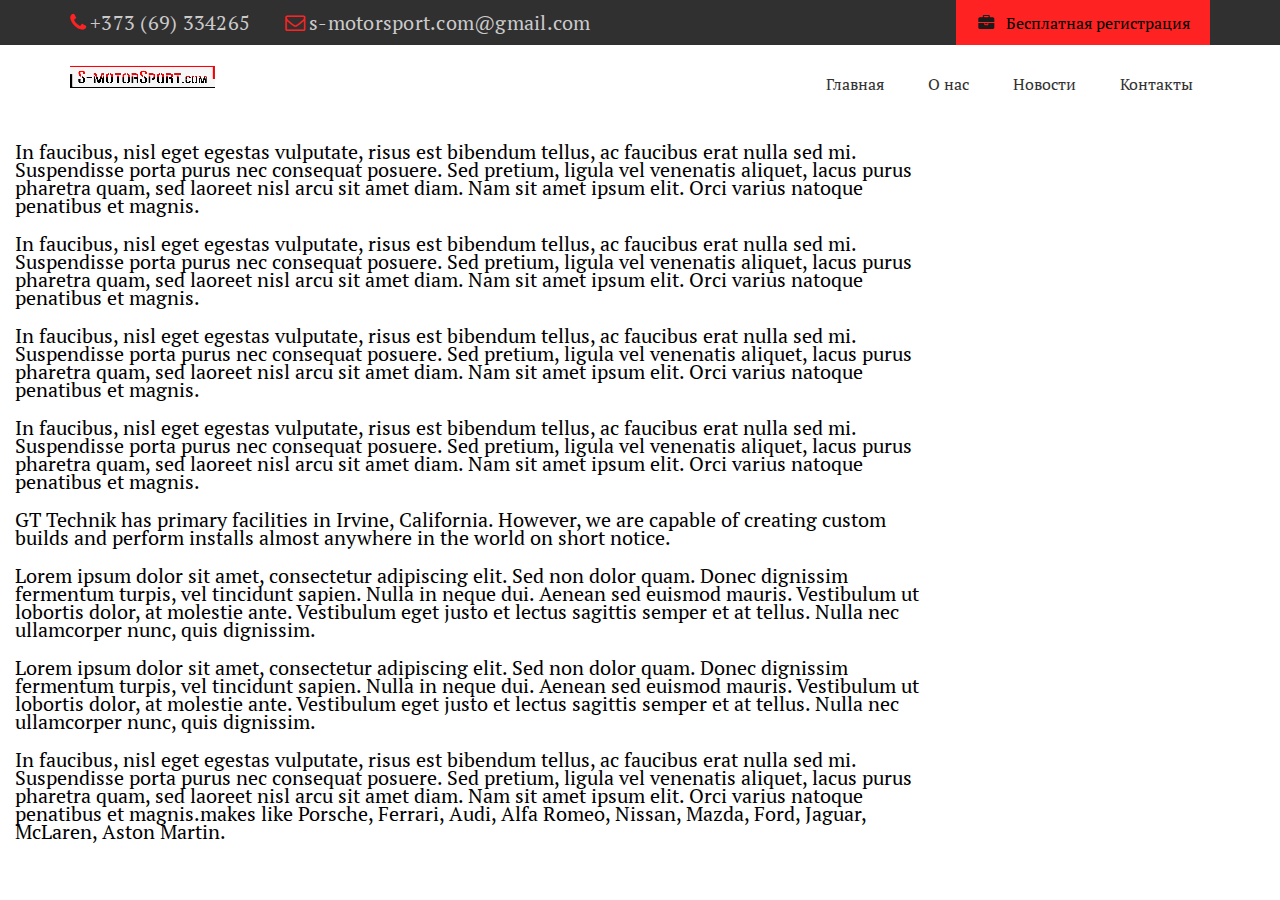
<file: about.html>
<!DOCTYPE html>
<html>
<head>
	<meta charset="UTF-8">
    <meta name="viewport" content="width=device-width, initial-scale=1.0">
    <meta http-equiv="X-UA-Compatible" content="ie=edge">
    <title>Motosport</title>
    <link href="https://fonts.googleapis.com/css?family=PT+Serif:400,700|Roboto:400,500&amp;subset=cyrillic"
    		rel="stylesheet">
    <link rel="stylesheet" href="css/normalize.css">
    <link rel="stylesheet" href="css/fonts.css">
    <link rel="stylesheet" href="css/jquery.fancybox.min.css">
    <link rel="stylesheet" href="css/slick.css">
    <link rel="stylesheet" href="css/jquery.formstyler.css">
    <link rel="stylesheet" href="css/style.css">
    <link rel="stylesheet" href="css/media.css">
</head>
<body>
	<header>
    	<div class="header__top">
      <div class="container">
        <div class="header__contacts">
          <a class="header__phone" href="tel:37369232461">+373 (69) 334265</a>
          <a class="header__email" href="#">s-motorsport.com@gmail.com</a>
          <a data-fancybox data-src="#modal" href="javascript:;" class="header__btn" href="#">Бесплатная регистрация</a>
        </div>
      </div>
    </div>
    <div class="header__content">
      <div class="container">
        <div class="header__content-inner">
          <div class="header__logo">
            <a href="#">
              <img src="img/logo.png" alt="">
            </a>
          </div>
          <nav>
            <div class="header__btn-menu">
              <span class="icon-bars">
              </span>
            </div>
            <ul href="javascript:;" class="">
              <li>
                <a href="index.html">Главная</a>
              </li><li>
                <a href="about.html">О нас</a>
              </li><li>
                <a href="news.html">Новости</a>
              </li><li>
                <a href="contacts.html">Контакты</a>
              </li>
            </ul>
          </nav>
        </div>
      </div>
    </div>
	</header>
	<section>
   <div data-midnight="default" data-vc-full-width="true" data-vc-full-width-init="true" class="_5anhc">
    <div class="wpb_column vc_column_container vc_col-sm-6">
      <div class="vc_column-inner ">
    <div class="wpb_wrapper">
    <div class="wpb_text_column wpb_content_element  luv_dynamic-141576ec luv_dynamic-815b14dc luv_dynamic-5e17c258 luv_dynamic-f36b8c39">    
    <div class="wpb_wrapper">
      <p>
        <span class="luv_dynamic-9686ed16">In faucibus, nisl eget egestas vulputate, risus est bibendum tellus, ac faucibus erat nulla sed mi. Suspendisse porta purus nec consequat posuere. Sed pretium, ligula vel venenatis aliquet, lacus purus pharetra quam, sed laoreet nisl arcu sit amet diam. Nam sit amet ipsum elit. Orci varius natoque penatibus et magnis.</span>
      </p>
<p>
  <span class="luv_dynamic-9686ed16">In faucibus, nisl eget egestas vulputate, risus est bibendum tellus, ac faucibus erat nulla sed mi. Suspendisse porta purus nec consequat posuere. Sed pretium, ligula vel venenatis aliquet, lacus purus pharetra quam, sed laoreet nisl arcu sit amet diam. Nam sit amet ipsum elit. Orci varius natoque penatibus et magnis.</span>
</p>
<p>
  <span class="luv_dynamic-9686ed16">In faucibus, nisl eget egestas vulputate, risus est bibendum tellus, ac faucibus erat nulla sed mi. Suspendisse porta purus nec consequat posuere. Sed pretium, ligula vel venenatis aliquet, lacus purus pharetra quam, sed laoreet nisl arcu sit amet diam. Nam sit amet ipsum elit. Orci varius natoque penatibus et magnis.</span>
</p>
<p>
  <span class="luv_dynamic-9686ed16">In faucibus, nisl eget egestas vulputate, risus est bibendum tellus, ac faucibus erat nulla sed mi. Suspendisse porta purus nec consequat posuere. Sed pretium, ligula vel venenatis aliquet, lacus purus pharetra quam, sed laoreet nisl arcu sit amet diam. Nam sit amet ipsum elit. Orci varius natoque penatibus et magnis.</span>
</p>
<p>
  <span class="luv_dynamic-9686ed16">GT Technik has primary facilities in Irvine, California. However, we are capable of creating custom builds and perform installs almost anywhere in the world on short notice.</span>
</p>
<p>
  <span class="luv_dynamic-9686ed16">Lorem ipsum dolor sit amet, consectetur adipiscing elit. Sed non dolor quam. Donec dignissim fermentum turpis, vel tincidunt sapien. Nulla in neque dui. Aenean sed euismod mauris. Vestibulum ut lobortis dolor, at molestie ante. Vestibulum eget justo et lectus sagittis semper et at tellus. Nulla nec ullamcorper nunc, quis dignissim.</span>
</p>
<p>
  <span class="luv_dynamic-9686ed16">Lorem ipsum dolor sit amet, consectetur adipiscing elit. Sed non dolor quam. Donec dignissim fermentum turpis, vel tincidunt sapien. Nulla in neque dui. Aenean sed euismod mauris. Vestibulum ut lobortis dolor, at molestie ante. Vestibulum eget justo et lectus sagittis semper et at tellus. Nulla nec ullamcorper nunc, quis dignissim.</span>
</p>
<p>
  <span class="luv_dynamic-9686ed16">In faucibus, nisl eget egestas vulputate, risus est bibendum tellus, ac faucibus erat nulla sed mi. Suspendisse porta purus nec consequat posuere. Sed pretium, ligula vel venenatis aliquet, lacus purus pharetra quam, sed laoreet nisl arcu sit amet diam. Nam sit amet ipsum elit. Orci varius natoque penatibus et magnis.</span>makes<span class="#"> like Porsche, Ferrari, Audi, Alfa Romeo, Nissan, Mazda, Ford, Jaguar, McLaren, Aston Martin.</span>
</p>
  </div>
  </div>
</div>
</div>
</div>
</section>
</body>
</html>
</file>
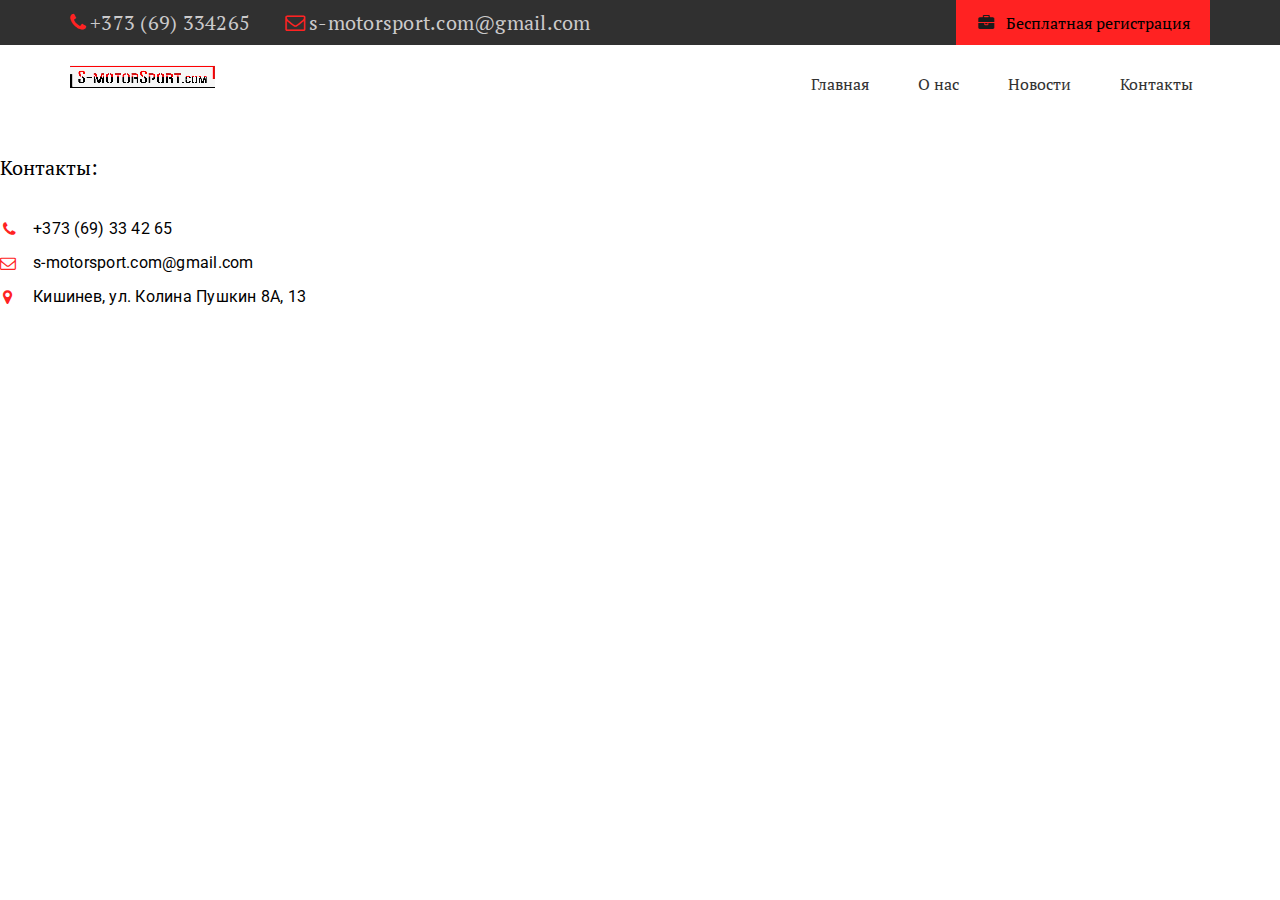
<file: contacts.html>
<!DOCTYPE html>
<html>
<head>
	<meta charset="UTF-8">
    <meta name="viewport" content="width=device-width, initial-scale=1.0">
    <meta http-equiv="X-UA-Compatible" content="ie=edge">
    <title>Motosport</title>
    <link href="https://fonts.googleapis.com/css?family=PT+Serif:400,700|Roboto:400,500&amp;subset=cyrillic"
    		rel="stylesheet">
    <link rel="stylesheet" href="css/normalize.css">
    <link rel="stylesheet" href="css/fonts.css">
    <link rel="stylesheet" href="css/jquery.fancybox.min.css">
    <link rel="stylesheet" href="css/slick.css">
    <link rel="stylesheet" href="css/jquery.formstyler.css">
    <link rel="stylesheet" href="css/style.css">
    <link rel="stylesheet" href="css/media.css">
</head>
<body>
	<header>
    	<div class="header__top">
      <div class="container">
        <div class="header__contacts">
          <a class="header__phone" href="tel:37369232461">+373 (69) 334265</a>
          <a class="header__email" href="#">s-motorsport.com@gmail.com</a>
          <a data-fancybox data-src="#modal" href="javascript:;" class="header__btn" href="#">Бесплатная регистрация</a>
        </div>
      </div>
    </div>
    <div class="header__content">
      <div class="container">
        <div class="header__content-inner">
          <div class="header__logo">
            <a href="#">
              <img src="img/logo.png" alt="">
            </a>
          </div>
          <nav>
            <div class="header__btn-menu">
              <span class="icon-bars"></span>
            </div>
            <ul href="javascript:;" class="">
              <li><a href="index.html">Главная</a></li>
              <li><a href="about.html">О нас</a></li>
              <li><a href="news.html">Новости</a></li>
              <li><a href="contacts.html">Контакты</a></li>
            </ul>
          </nav>
        </div>
      </div>
    </div>
	</header>
  <div class="footer__inner">
          <div class="footer__info">
            <div class="footer__title">
              S-MotorSport
            </div>
            <div class="footer__text">
               Контакты:
            </div>
            <ul class="footer__list">
              <li><a class="footer__phone" href="tel:380963092145">+373 (69) 33 42 65</a></li>
              <li><a href="#">s-motorsport.com@gmail.com</a></li>
              <li><a class="footer__adress" href="#">Кишинев, ул. Колина Пушкин 8А, 13</a></li>
            </ul>
          </div>
          <div class="footer__map">
            <iframe height="250px" src="https://www.google.com/maps/embed?pb=!1m18!1m12!1m3!1d808.4662540641291!2d28.83425291629942!3d47.033450812425876!2m3!1f0!2f0!3f0!3m2!1i1024!2i768!4f13.1!3m3!1m2!1s0x40c97db4982a4161%3A0x26ef78ab8d0bc037!2zU3RyYWRhIENvbGluYSBQdciZa2luIDgsIENoaciZaW7Eg3UsINCc0L7Qu9C00LDQstC40Y8!5e0!3m2!1sru!2s!4v1571601113998!5m2!1sru!2s" frameborder="0" style="border:0" allowfullscreen=""></iframe>
          </div>
        </div>
	<section></section>
	<section></section>
	<section></section>
	<footer></footer>
</body>
</html>
</file>
<file: css/fonts.css>
@font-face {
  font-family: 'icomoon';
  src:  url('../fonts/icomoon.eot?jilhky');
  src:  url('../fonts/icomoon.eot?jilhky#iefix') format('embedded-opentype'),
    url('../fonts/icomoon.ttf?jilhky') format('truetype'),
    url('../fonts/icomoon.woff?jilhky') format('woff'),
    url('../fonts/icomoon.svg?jilhky#icomoon') format('svg');
  font-weight: normal;
  font-style: normal;
}

[class^="icon-"], [class*=" icon-"] {
  /* use !important to prevent issues with browser extensions that change fonts */
  font-family: 'icomoon' !important;
  speak: none;
  font-style: normal;
  font-weight: normal;
  font-variant: normal;
  text-transform: none;
  line-height: 1;

  /* Better Font Rendering =========== */
  -webkit-font-smoothing: antialiased;
  -moz-osx-font-smoothing: grayscale;
}

.icon-envelope-o:before {
  content: "\f003";
}
.icon-check:before {
  content: "\f00c";
}
.icon-map-marker:before {
  content: "\f041";
}
.icon-phone:before {
  content: "\f095";
}
.icon-briefcase:before {
  content: "\f0b1";
}
.icon-bars:before {
  content: "\f0c9";
}
.icon-navicon:before {
  content: "\f0c9";
}
.icon-reorder:before {
  content: "\f0c9";
}
.icon-angle-left:before {
  content: "\f104";
}
.icon-angle-right:before {
  content: "\f105";
}
.icon-quote-right:before {
  content: "\f10e";
}
</file>
<file: css/style.css>
*{
  box-sizing: border-box;
}
a{
  text-decoration: none;
  display: inline-block;
  color: #ffffff;
}
h2{
  font-family: var(--font-family-monsterrat);
  font-size: 42px;
  line-height: 56px;
  margin: 0 0 18px;
  text-align: center;
}
ul,
li{
  list-style: none;
  margin: 0;
  padding: 0;
}
.container{
  max-width: 1170px;
  margin: 0 auto;
  padding: 0 15px; 
}
body{
  font-family: 'PT Serif', serif;
  font-weight: 400;
  font-size: 20px;
  line-height: 18px;
  color: #000000;
}
.container__content{
  max-width: 1170px;
  margin: 0 auto; 
}
#header{
  font-family: 'Roboto', sans-serif;
}
.header__top{
  background-color: #303030
}
.header__btn{
  float: right;
  line-height: 36px;
  color: #000000;
  background-color: #ff2222;
  padding: 5px 20px 4px 50px;
  font-size: 16px;
  display: block;
  position: relative;
}
.header__btn:before{
  content: "\f0b1";
  font-family: 'icomoon';
  position: absolute;
  left: 22px;
  color: #1b1b1b;
}
.header__contacts:after{
  content: "";
  clear: both;
  display: block;
}
.header__phone,
.header__email{
  color: #cbcacb;
  letter-spacing: 0.25px;
  line-height: 45px;
  position: relative;
}
.header__phone{
  padding-left: 20px;
  padding-right: 30px;
}
.header__phone:before{
  content: "\f095";
  font-family: 'icomoon';
  position: absolute;
  left: 0;
  color: #ff2222;
}
.header__email{
  padding-left: 24px;
}
.header__email:before{
  content: "\f003";
  font-family: 'icomoon';
  position: absolute;
  left: 0;
  color: #ff2222;
}
.header__content{
  padding: 20px 0px 20px;
}
.header__content-inner{
  display: flex;
  justify-content: space-between;
}
.header__logo{

}
header nav li{
  display: inline-block;
}
header nav a{
  color: #323232;
  font-size: 16px;
  line-height: 36px;
  border: 1px solid transparent;
  padding: 0px 16px;
  transition: all .3s;
}
header nav a:hover{
  border-color: #ff2222;
}
header nav li + li{
  padding-left: 10px;
}
#modal{
  display: none;
}
.slider{
  background-image: linear-gradient( rgba(255, 255, 255, 0.8), rgba(0, 0, 0, 0.5)), url(../img/slider-fon.jpg);
  background-repeat: no-repeat;
  background-size: cover;
  background-position: center;
  min-height: 500px;
}
.slider__item-content{
  text-align: center;
  padding-top: 110px;
  max-width: 665px;
  margin: 0 auto;
}
.slider__title{
  text-transform: uppercase;
  font-size: 30px;
  line-height: 36px;
  color: #38e66a;
  font-weight: 500;
  letter-spacing: 1.5px;
  margin-bottom: 22px;
  font-family: 'Roboto', sans-serif;
  font-style: italic;
}
.slider__text{
  line-height: 24px;
  font-size: 18px;
  color: #000000;
  margin-bottom: 50px;  
  text-shadow: white 0px 0px 10px;
}
.default-btn{
  display: inline-block;
  font-size: 14px;
  line-height: 24px;
  color: #3fd054;
  font-weight: 500;
  font-family: 'Roboto', sans-serif;
  padding: 8px 30px 8px 24px;
  border: 1px solid #ff2222;
  border-right-width: 20px;
  position: relative;
  z-index: 2;
  outline: none;
  margin-left: 65px;
}
.default-btn:after{
  content: "\f105";
  font-family: 'icomoon';
  position: absolute;
  top: 50%;
  transform: translateY(-50%);
  right: -12px;
}
.slider__inner{
  position: relative;
}
.slick-btn{
  position: absolute;
  top: 70%;
  z-index: 3;
  width: 40px;
  height: 40px;
  border: 2px solid #000;
  cursor: pointer;
  outline: none;
  background-color: #ff2222;
}
.slick-btn.slick-disabled{
  cursor: default;
  background-color: transparent;
}
.slick-btn:before{
  position: absolute;
  top: 50%;
  left: 50%;
  transform: translate(-50%, -50%);
  font-family: 'icomoon';
  color: #000;
}
.slick-next:before{
  content: "\f105";
}
.slick-prev:before{
  content: "\f104";
}
.slick-next{
  right: 0;
}
.slick-prev{
  left: 0;
}
.container__services {
  margin: 8px auto 0;
  max-width: 1120px;
  height: -webkit-max-content;
  height: -moz-max-content;
  height: max-content;
}
.services{
  padding: 50px 0px 30px;
}
.services__top,
.news__top{
  display: flex;
  justify-content: space-between;
  margin-bottom: 60px;
}
.services__title-box,
.form__title-box,
.news__title-box{
  max-width: 520px;
  padding-left: 140px;
  position: relative;
}
.services__title-box:before,
.form__title-box:before,
.news__title-box:before{
  content: "";
  position: absolute;
  width: 100px;
  height: 5px;
  background-color: #ff2222;
  left: 0;
  top: 11px;
}
.services__title,
.form__title,
.news__title{
  font-size: 24px;
  font-weight: 500;
  line-height: 24px;020;
  font-family: 'Roboto', sans-serif;
  margin-bottom: 10px;
}
.services__text,
.news__text{
  letter-spacing: 0.1px;
}
.services__btn a,
.news__btn a{
  color: #373636;
  line-height: 24px;
  letter-spacing: 0.25px;
  padding: 5px 38px;
  border: 3px solid #e6e6e6;
}
.services__items{
  display: flex;
  margin-bottom: 10px;
  justify-content: space-between;
  width: 100%;
}
.services__item2{
  width: 276px;
  height: 280px;
  position: relative;
  cursor: pointer;
  display: block;
  overflow: hidden;
  border-radius: 4px;
  text-shadow: 0 4px 5px rgba(0,0,0,.6);
}
.services__item2, .services__item2:after {
  position: absolute;
  left: 0;
  right: 0;
  top: 0;
  bottom: 0;
}
.services__items2{
  display: flex;
  justify-content: space-between;
}
.services__item-title{
  color: #212020;
  font-size: 18px;
  line-height: 24px;
  font-weight: 500;
  font-family: 'Roboto', sans-serif;
  padding: 24px 0;
}
.services__item-text{
  letter-spacing: 0.1px;
  padding: 0px 30px 30px;
}
.services__item-btn{
  position: absolute;
  bottom: 40px;
  left: 0;
  right: 0;
}
.services__item-btn .default-btn{
  color: #373636;
}
.services__item-btn .default-btn:after{
  color: #fff;
}
.services__item-link{
  color: #050505;
  font-family: 'Roboto', sans-serif;
  border-bottom: 1px solid #050505;
  margin: 10px;
}
.about{
  background-image: linear-gradient(
      rgba(46, 46, 46, 0.61), 
      rgba(46, 38, 38, 0.61)
    ), url(../img/about-fon.jpg);
  background-size: cover;
  background-position: center;
  min-height: 300px;
  background-repeat: no-repeat;
  padding: 25px 0px 45px;
}
.about__inner{
  max-width: 545px;
}
.about__title{
  padding: 10px 0px 25px;
  font-size: 24px;
  line-height: 24px;
  color: #fff;
  font-weight: 500;
  font-family: 'Roboto', sans-serif;
}
.about__text{
  margin-bottom: 30px;
  letter-spacing: 0.1px;
  line-height: 24px;
  color: #38e66a;
}
.about__btn.default-btn:after{
  color: #000;
}
.form{
  padding-top: 30px;
  background-image: linear-gradient( rgba(255, 255, 255, 0.8), rgba(0, 0, 0, 0.5)), url(../img/form-background.jpg);
  background-repeat: no-repeat;
  background-size: cover;
  background-position: center;
}
.form__inner{
  padding-bottom: 40px;
  background-image: url(../img/form-fon.png);
  min-height: 460px;
  background-repeat: no-repeat;
  background-position: bottom right;
  
}
.form__text{

}
.form__box{
  max-width: 850px;
  padding-top: 45px;
}
.form__box-inner{
  display: flex;
  justify-content: space-between;
  margin: 0 auto;
}
.form__box-left{
  max-width: 260px;
  width: 100%;
}
.form__box-right{
  max-width: 555px;
  width: 100%;
}
.form__box-inner label,
.form__box-inner input,
.form__box-inner textarea{
  display: block;
  width: 100%;
}
.form__box-inner label{
  line-height: 36px;
  color: #282828;
  font-family: 'Roboto', sans-serif;
}
.form__box-inner input{
  margin-bottom: 8px;
  outline: none;
  height: 40px;
  border: 1px solid #e6e6e6;
  padding: 0px 10px;
}
.form__box-inner select{
  outline: none;
  padding-left: 17px;
}
.form__box-inner .jq-selectbox.jqselect{
  display: block;
  width: 100%;
}
.form__box-inner .jq-selectbox__select{
  height: 40px;
  border: 1px solid #e6e6e6;
  padding-left: 17px;
}
.form__box-inner .jq-selectbox__trigger-arrow:before{
  content: "\f105";
  font-family: 'icomoon';
  position: absolute;
  right: 17px;
  top: 0;
  transform: rotate(90deg);
}
.form__box-inner .jq-selectbox__dropdown {
	width: 100%;
	margin: 2px 0 0;
	padding: 0;
	border: 1px solid #e6e6e6;
	background: #FFF;
	box-shadow: 0 2px 10px rgba(0,0,0,.2);
}
.form__box-inner .jq-selectbox li {
	min-height: 18px;
	padding: 5px 17px 6px;
	color: #231F20;
}
.form__box-inner  .jq-selectbox li.selected {
	background-color: #A3ABB1;
	color: #FFF;
}
.form__box-inner  .jq-selectbox li:hover {
	background-color: #08C;
	color: #FFF;
}
.form__box-inner  .jq-selectbox li.disabled {
	color: #AAA;
}
.form__box-inner  .jq-selectbox li.disabled:hover {
	background: none;
}
.form__box-inner  .jq-selectbox li.optgroup {
	font-weight: bold;
}
.form__box-inner  .jq-selectbox li.optgroup:hover {
	background: none;
	color: #231F20;
	cursor: default;
}
.form__box-inner  .jq-selectbox li.option {
	padding-left: 25px;
}
.form__box-inner textarea{
  outline: none;
  border: 1px solid #e6e6e6;
  padding: 10px;
  height: 208px;
  resize: none;
  margin-bottom: 40px;
}
.form__box-inner button{
  background-color: transparent;
  color: #282828;
  float: right;
}
.container__movies{
  padding: 0 50px;
}
.movies{
  padding: 20px 0px 0px;
  background-image: linear-gradient( rgba(255, 255, 255, 0.8), rgba(0, 0, 0, 0.5)), url(../img/adv-fon.jpg);
  background-repeat: no-repeat;
  background-position: center;
  min-height: 285px;
  background-size: cover;
  overflow-y: auto;
}
.movies__item {
  max-width: 360px;
  text-align: center;
  margin: 0;
  left: 50%;
  margin-right: -50%;
  padding: 0px 10px 50px;
  position: relative;
  min-height: 375px;
  background-color: transparent;
  background-position: center;
  box-shadow: 0px 7px 24.3px 2.7px rgba(91, 89, 89, 0.14);
}
.movies__item-title{
  color: #38e66a;
  font-size: 20px;
  line-height: 24px;
  font-weight: 500;
  font-family: 'Roboto', sans-serif;
  padding: 5px 0;
}
.movies__item-text{
  letter-spacing: 0.1px;
  padding: 0px 30px 30px;
}
.movies__top{
  display: flex;
  justify-content: space-between;
  margin-left: 0%;
}
.movies__title{
  font-size: 24px;
  font-weight: 500;
  line-height: 24px;
  color: #212020;
  font-family: 'Roboto', sans-serif;
  margin-bottom: 10px;
  margin-left: 10px;
}
.movies__title-box{
  max-width: 0px;
  position: relative;
 } 
.movies__items{
  display: flex;
  justify-content: space-between;

}
.news{
  padding: 55px 0px 110px;
  background-color: #f9f9f9;
}
.news__inner{
  display: flex;
  justify-content: space-between;
}
.news__slider{
  max-width: 555px;
  width: 100%;
  background-image: url(../img/car.jpg)	
  box-shadow: 0px 5px 15.36px 0.64px rgba(128, 127, 127, 0.13);
  padding: 60px 35px 45px 70px;
  position: relative;
}
.news__slider:before{
  content: "\f10e";
  font-family: 'icomoon';
  position: absolute;
  top: 0;
  left: 70px;
  color: #fff;
  font-size: 16px;
  width: 65px;
  height: 30px;
  text-align: center;
  line-height: 30px;
  background-color: #ff2222;
}
.news__blog{
  max-width: 260px;
  width: 100%;
}
.news__images{
  position: relative;
}
.news__date{
  position: absolute;
  background-color: #ff2222;
  height: 55px;
  width: 60px;
  color: #fff;
  text-align: center;
  padding-top: 30px;
  font-weight: 700;
  top: 0px;
  left: 10px;
}
.news__blog-title{
  font-size: 16px;
  font-weight: 500;
  font-family: 'Roboto', sans-serif;
  letter-spacing: 0.5px;
  color: #242424;
  padding: 12px 0;
}
.news__blog-text{
  letter-spacing: 0.1px;
  color: #5e5e5e;
}
.news__slider-title{
  font-size: 18px;
  line-height: 24px;
  color: #242424;
  font-weight: 500;
  font-family: 'Roboto', sans-serif;
  letter-spacing: 0.5px;
  margin-bottom: 15px;
}
.news__slider-text{
  margin-bottom: 30px;
}
.news__slider-author{
  letter-spacing: 0.1px;
  color: #212020;
  font-weight: 500;
  font-family: 'Roboto', sans-serif;
}
.news__slider-inner .slick-btn{
  top: auto;
  bottom: -110px;
}
.news__slider-inner .slick-next{
  right: -35px;
}
.news__slider-inner .slick-prev{
  right: 20px;
  left: auto;
}
.news__slider-inner .slick-disabled{
  border-color: #000000;
}
.news__slider-inner .slick-disabled:before{
   color: #000000;
}
.footer__content{
  background-color: #595959;
  padding: 20px 0px 30px;
}
.footer__inner{
  display: flex;
  justify-content: space-between;
}
.footer__inner .header__btn{
  float: none;
  display: inline-block;
}
.footer__map{
  padding-top: 10px;
  max-width: 630px;
  width: 100%;
}
.footer__map iframe{
  width: 100%;
  height: 250px;
  border-width: 0px;
}
.footer__title{
  font-family: 'Roboto', sans-serif;
  font-weight: 500;
  font-size: 16px;
  color: #fff;
  line-height: 36px;
  letter-spacing: 0.5px;
}
.footer__text{
  color: #000000;
  margin-bottom: 20px;
}
.footer__info{
  max-width: 360px;
}
.footer__list{
  padding-top: 10px;
}
.footer__list li{
  margin-top: 10px;
}
.footer__list a{
  font-size: 16px;
  line-height: 24px;
  letter-spacing: 0.25px;
  color: #000000;
  font-weight: 400;
  font-family: 'Roboto', sans-serif;
  padding-left: 33px;
  position: relative;
}
.footer__list a:before{
  content: '\f003';
  position: absolute;
  left: 0;
  color: #ff2222;
  font-family: 'icomoon';
}
.footer__list .footer__phone:before{
  content: "\f095";
  left: 3px;
}
.footer__list .footer__adress:before{
  content: "\f041";
  left: 3px;
}
.footer__copy{
  background-color: #ffffff;
  text-align: center;
  font-size: 12px;
  line-height: 24px;
  padding: 8px 0;
  font-weight: 400;
  font-family: 'Roboto', sans-serif;
}
#modal{
  width: 300px;
}
#modal input{
  display: block;
  width: 100%;
  margin-bottom: 20px;
  outline: none;
  height: 40px;
  border: 1px solid #e6e6e6;
  padding: 0px 10px;
  font-family: 'Roboto', sans-serif;
  font-weight: 400;
}
#modal input[type="submit"]{
  background-color: #ff2222;
  border: none;
}
.header__btn-menu{
  display: none;
  font-size: 28px;
}


 {margin: 0; padding: 0;}
 
 
a {text-decoration: none;}
 
 
 
.fixed-menu {
  position: fixed;
  top: 0;
  left: 0;
  width: 100%;
  z-index: 1;
  background-color: #ff2222 !important;
}

body-carousel {
 color: #fff;
 font-family: 'open-sans-bold', AvenirNext-Medium, sans-serif;
 font-size: 18px;
 text-align: center;
}
 
  
nav-carousel {
 position: absolute;
 bottom: 0;
 width: 100%;
}
 
 
 
nav__li-carousel {
  display: inline-block;
  padding: 24px 10px;
} 
 
nav__li__a-carousel {
  color: #9398AE; 
}
 
 
 
section-carousel {
  height: 100vh;
}
  
@media only screen and (max-width: 520px) {
nav li {
  padding: 24px 4px;
}
nav li a {
  font-size: 14px;
}
}
.container__tickets {
  max-width: 1170px;
  margin: 0 auto;
}
.tickets__races {
  padding: 24px 0;
  margin-top: 24px;
}



/** TICKETS **/



._29G7I {
    margin: 8px auto 0;
    width: 1120px;
    height: -webkit-max-content;
    height: -moz-max-content;
    height: max-content;
}
._11CGL {
    width: 276px;
    height: 280px;
    position: relative;
    cursor: pointer;
    display: block;
    overflow: hidden;
    border-radius: 5px;
    text-shadow: 0 4px 5px rgba(0,0,0,.6);
    margin-right: 27px;
}
@media (max-width: 1199px) and (min-width: 992px)
<style>
._11CGL {
    width: 230px;
    height: 230px;
}
._11CGL ._3d3FB, ._11CGL:after {
    position: absolute;
    left: 0;
    right: 0;
    top: 0;
    bottom: 0;
}
._11CGL ._3d3FB {
    display: flex;
    -webkit-box-orient: vertical;
    -webkit-box-direction: normal;
    -webkit-box-pack: center;
    flex-direction:   column;
    justify-content: center;
    -webkit-box-align: center;
    align-items: center;
    z-index: 2;
    text-shadow: 0 4px 4px rgba(0,0,0,.25);
    font-weight: 700;
}
._11CGL:hover {
  transform: scale(1.2);
}
@media (max-width: 1199px) and (min-width: 992px)
<style>
._11CGL ._34767 {
    font-size: 42px;
    line-height: 56px;
    margin-bottom: 24px;
}
._11CGL ._34767 {
    font-family: Montserrat,sans-serif;
    font-size: 42px;
    line-height: 56px;
    margin: 0 0 18px;
    text-align: center;
}
._25jkE {
    font-size: 18px;
    color: #ff2222;
}
._25jkE, ._34767 {
    line-height: 28px;
}
._11CGL ._3d3FB, ._11CGL:after {
    position: absolute;
    left: 0;
    right: 0;
    top: 0;
    bottom: 0;
    background: repeating-radial-gradient(#99929242, transparent 130px);
}
._11CGL:after {
    content: "";
    display: block;
    background-color: rgba(0,0,0,.2);
    z-index: 1;
    -webkit-transition: opacity .3s;
    -o-transition: .3s opacity;
    transition: opacity .3s;
}
.scale {
  display: inline-block;
  overflow: hidden;
  width: 100%;
  display: flex;
  -webkit-box-pack: justify;
  justify-content: space-between;
}
.scale a {
  transition: 0.3s;
  display: block;
}
.scale a hover {
  transform: scale(1.2);
}
._3Ki0r {
  box-shadow: inset 0 0 0 23px #53ea93;
}
#transform{
  transition: all 1s ease-out;
}
#transform:hover{
  transform: scale(1.2);
}
.LwsCr {
    position: relative;
    -webkit-box-pack: justify;
    -ms-flex-pack: justify;
    justify-content: space-between;
    -webkit-box-sizing: border-box;
    box-sizing: border-box;
    max-width: 1184px;
    width: 100%;
    border-radius: 3px;
    height: 272px;
    padding: 32px;
    color: #333;
    text-decoration: none;
    cursor: pointer;
    -webkit-transition: .3s ease;
    -o-transition: .3s ease;
    transition: .3s ease;
}
._3zuwO {
    margin: 32px auto;
    display: -webkit-box;
    display: -ms-flexbox;
    display: flex;
    width: 1184px;
}
._2WRun {
    overflow: hidden;
    -o-text-overflow: ellipsis;
    text-overflow: ellipsis;
    display: -webkit-box;
    display: -ms-flexbox;
    display: flex;
    -webkit-box-orient: vertical;
    -webkit-box-direction: normal;
    -ms-flex-direction: column;
    flex-direction: column;
    -webkit-box-pack: justify;
    -ms-flex-pack: justify;
    justify-content: space-between;
    -webkit-box-sizing: border-box;
    box-sizing: border-box;
    padding-top: 8px;
    height: 100%;
    width: 100%;
}
._2I23b {
    margin: 0;
    padding: 0;
    letter-spacing: .7px;
    line-height: 30px;
    font-size: 28px;
    font-weight: 400;
    text-transform: uppercase;
}
._3abEv {
    overflow: hidden;
    -o-text-overflow: ellipsis;
    text-overflow: ellipsis;
    max-height: 96px;
    letter-spacing: 0;
    line-height: 24px;
    font-weight: 700;
    margin-left: 266px;
}
.vc_column_container {
    padding-left: 0;
    padding-right: 0;
}
@media (min-width: 768px)
.vc_col-sm-6 {
    width: 50%;
}
element.style {
    position: relative;
    left: -88px;
    box-sizing: border-box;
    width: 1116px;
    padding-left: 88px;
    padding-right: 88px;
}
.vc_column_container>.vc_column-inner {
    box-sizing: border-box;
    padding-left: 15px;
    padding-right: 15px;
    width: 100%;
}
element.style {
    position: relative;
    height: 897.298px;
}
.ms-centered, .ms-content, body:not(.ms-fullwidth-layout) .ms-page-content_browse {
    -webkit-box-sizing: border-box;
    box-sizing: border-box;
    max-width: 1024px;
    margin-left: auto;
    margin-right: auto;
    background: #f5f5f5;
}
@media screen and (min-width: 1024px)
.ms-content--with-sidebar .ms-content_main {
    float: left;
    position: relative;
    padding-right: 315px;
    width: 100%;
    -webkit-box-sizing: border-box;
    box-sizing: border-box;
}
.ms-grid-hor[class*=ms-grid-hor-items], .ms-grid-hor [class*=ms-grid-hor-items] {
    display: -webkit-box;
    display: -ms-flexbox;
    display: flex;
    -ms-flex-wrap: wrap;
    flex-wrap: wrap;
    -webkit-box-pack: justify;
    -ms-flex-pack: justify;
    justify-content: space-between;
    -webkit-box-align: stretch;
    -ms-flex-align: stretch;
    align-items: stretch;
}
._5anhc {
  position: relative; 
  left: -88px; box-sizing: border-box; 
  width: 1116px; 
  padding-left: 88px; 
  padding-right: 88px;
}
</file>
<file: css/media.css>
@media (max-width: 1156px){
  .services__items{
    display: block;
  }
  .services__item{
    max-width: 80%;
    min-height: 330px;
    margin: 30px auto;
  }
  .form__inner{
    background-image: none;
  }
  .news__inner{
    display: block;
  }
  .news__slider{
    max-width: 100%;
    margin-bottom: 90px;
  }
  .news__blog{
    max-width: 100%;
    display: block;
    margin-bottom: 30px;
  }
  .news__blog:after{
    content: "";
    clear: both;
    display: block;
  }
  .news__images{
    float: left;
    margin-right: 50px;
  }
  .news{
    padding-bottom: 60px;
  }
  .footer__info{
    max-width: 465px;
    margin-bottom: 25px;
  }
}
@media (max-width: 1050px){
  .footer__inner{
    display: block;
  }
  .footer__map{
    max-width: 100%;
  }
}
@media (max-width: 900px){
  .slider .slick-btn{
    display: none !important;
  }
  .services__top,
  .news__top{
    display: block;
  }
  .services__title-box,
  .form__title-box,
  .news__title-box{
    padding-left: 0;
    text-align: center;
    margin: 0 auto 30px;
  }
  .services__title-box:before,
  .form__title-box:before,
  .news__title-box:before{
    display: none;
  }
  .services__btn,
  .news__btn{
    text-align: center;
  }
  .form__box-inner{
    display: block;
  }
  .form__box-left{
    max-width: 100%;
  }
  .form__box-right{
    max-width: 100%;
  }
  .form__box-inner .jq-selectbox__select{
    margin-bottom: 10px;
  }
  .form{
    padding-bottom: 25px;
  }
  .advantages__inner{
    display: block;
  }
  .advantages-item{
    max-width: 100%;
    margin-bottom: 30px;
  }
}
@media (max-width: 700px){
  .header__btn{
    float: none;
  }
  .header__contacts{
    text-align: center;
  }
  .header__btn:before{
    display: none;
  }
  .footer__info .header__btn:before{
    display: block;
  }
  .header__btn-menu{
    display: block;
  }
  .menu ul{
    display: none;
    position: absolute;
    left: 0;
    right: 0;
    margin-top: 20px;
    z-index: 50;
  }
  .menu li{
    display: block;
    text-align: center;
  }
  .menu a{
    display: block;
    background-color: #ffc222;
    border-top: 1px solid #fff;
    border-bottom: 1px solid #fff;
  }
  .menu li + li{
    padding-left: 0;
  }
}
@media (max-width: 600px){
  .services__item{
    max-width: 100%;
    min-height: 375px;
    margin: 30px auto;
  }
}
@media (max-width: 540px){
  .news__slider{
    padding: 50px 15px 25px 25px;
  }
  .news__slider:before{
    left: 25px;
  }
  .news__slider-inner .slick-next{
    right: -20px;
  }
  .news__slider-inner .slick-prev{
    right: 35px;
  }
  .news__images{
    float: none;
  }
  .news__slider-inner .slick-btn{
    bottom: -90px;
  }
}
@media (max-width: 414px){
  .slider__title{
    font-size: 24px;
  }
  .slider__text{
    font-size: 16px;
  }
}
@media (max-width: 400px){
  .header__btn:before{
    display: block;
  }
  .advantages-item{
    padding: 0;
  }
}
@media (max-width: 375px){
  .header__email{
    padding-right: 30px;
  }
}



@media (min-width: 700px){
  .menu ul{
    display: block !important;
  }
}
</file>
